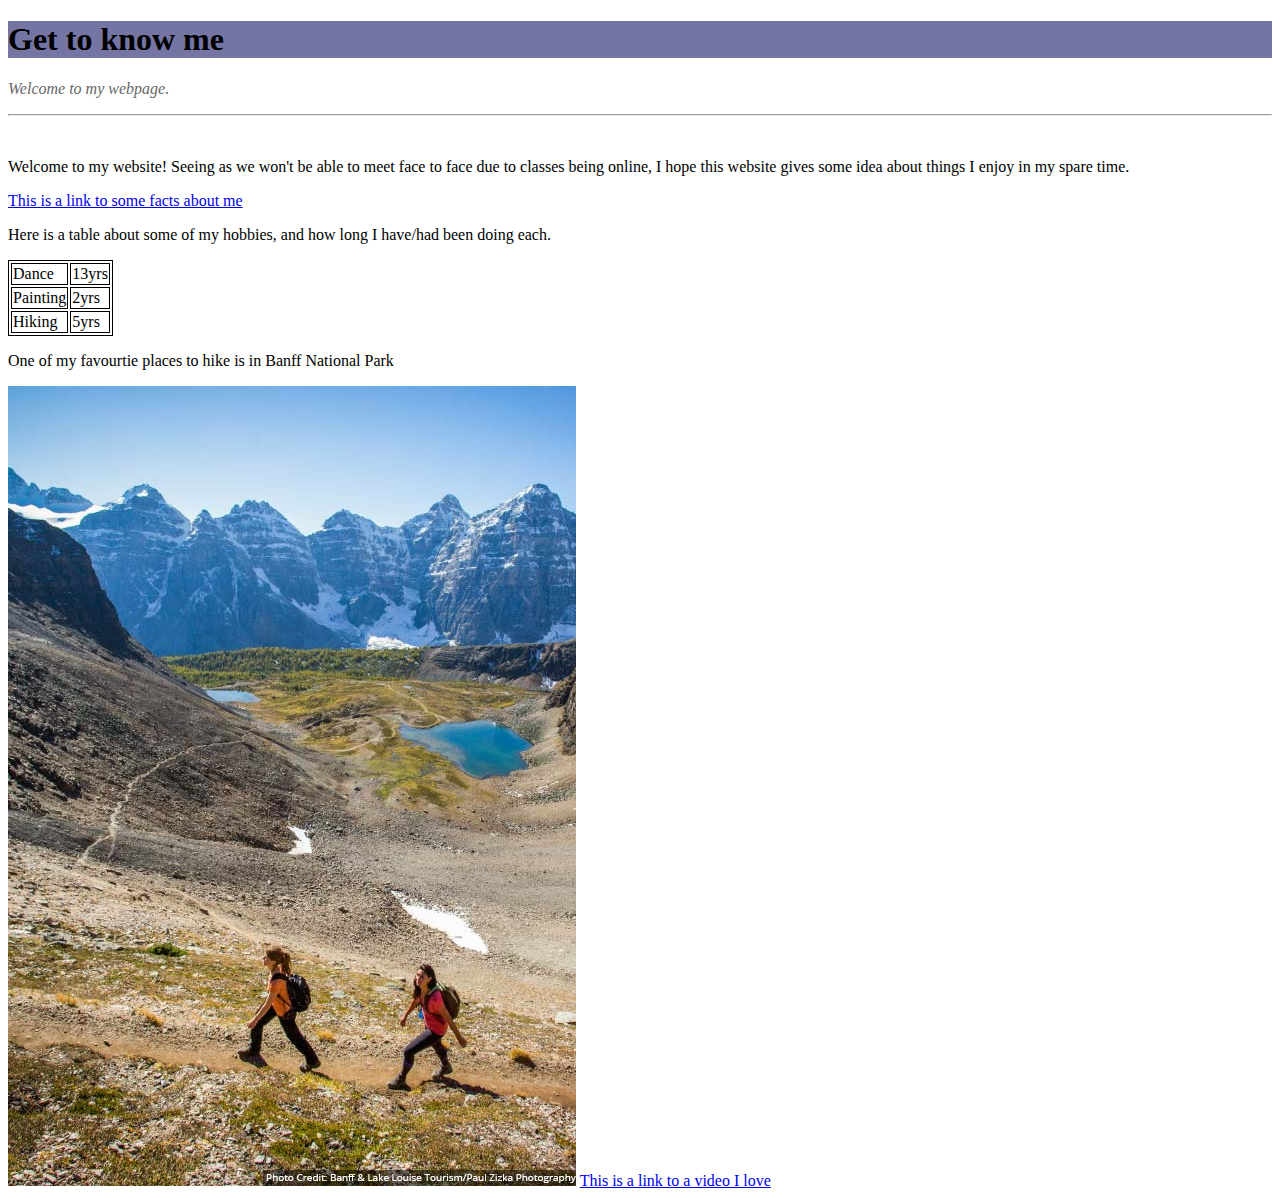
<file: index.html>
<!doctype html>
<html lang="en">
<head>
<meta charset="utf-8">
<title>A little about me</title>
 </head>
<body>
<link rel="stylesheet" href="mystyle.css"><h1>Get to know me</h1>
 <p class="fancy">Welcome to my webpage.</p> 
 <hr/>
 <br/>
<p>Welcome to my website! Seeing as we won't be able to meet face to face due to classes being online, I hope this website gives some idea about things I enjoy in my spare time.</p>
<a href=list.html>This is a link to some facts about me</a>   
 <p>Here is a table about some of my hobbies, and how long I have/had been doing each.</p>
 <table><link rel=stylesheethrefmystyle.css>  
  <tr>
    <td>Dance</td>
    <td>13yrs</td>
  </tr>
  <tr>
    <td>Painting</td>
    <td>2yrs</td>
  </tr>
  <tr>
    <td>Hiking</td>
    <td>5yrs</td>
  </tr> 
 </table>
 <p>One of my favourtie places to hike is in Banff National Park</p>
 <img src=hike.jpg alt=Banff/>  
 <a href=video.html>This is a link to a video I love</a>    
 </body>
</file>
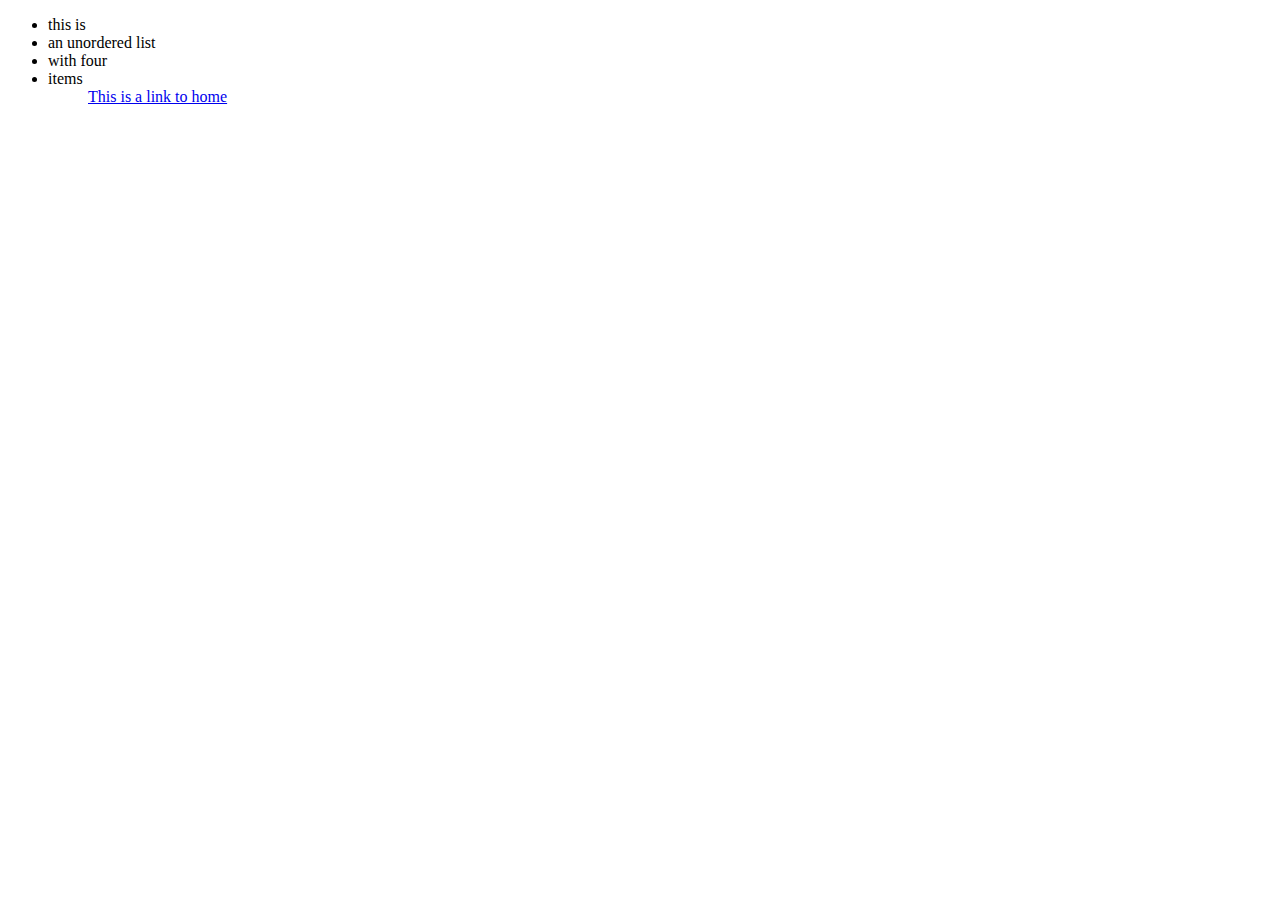
<file: facts about me.html>
<!doctype html>
<html lang="en">
<head>
<meta charset="utf-8">
<title>Cmpt 104</title>
</head>
<body>
  <ul>
<li>this is</li>
<li>an unordered list</li>
<li>with four</li>
<li>items</li>
<ul>
 <a href=index.html>This is a link to home</a>  
 </body>
</html>
</file>
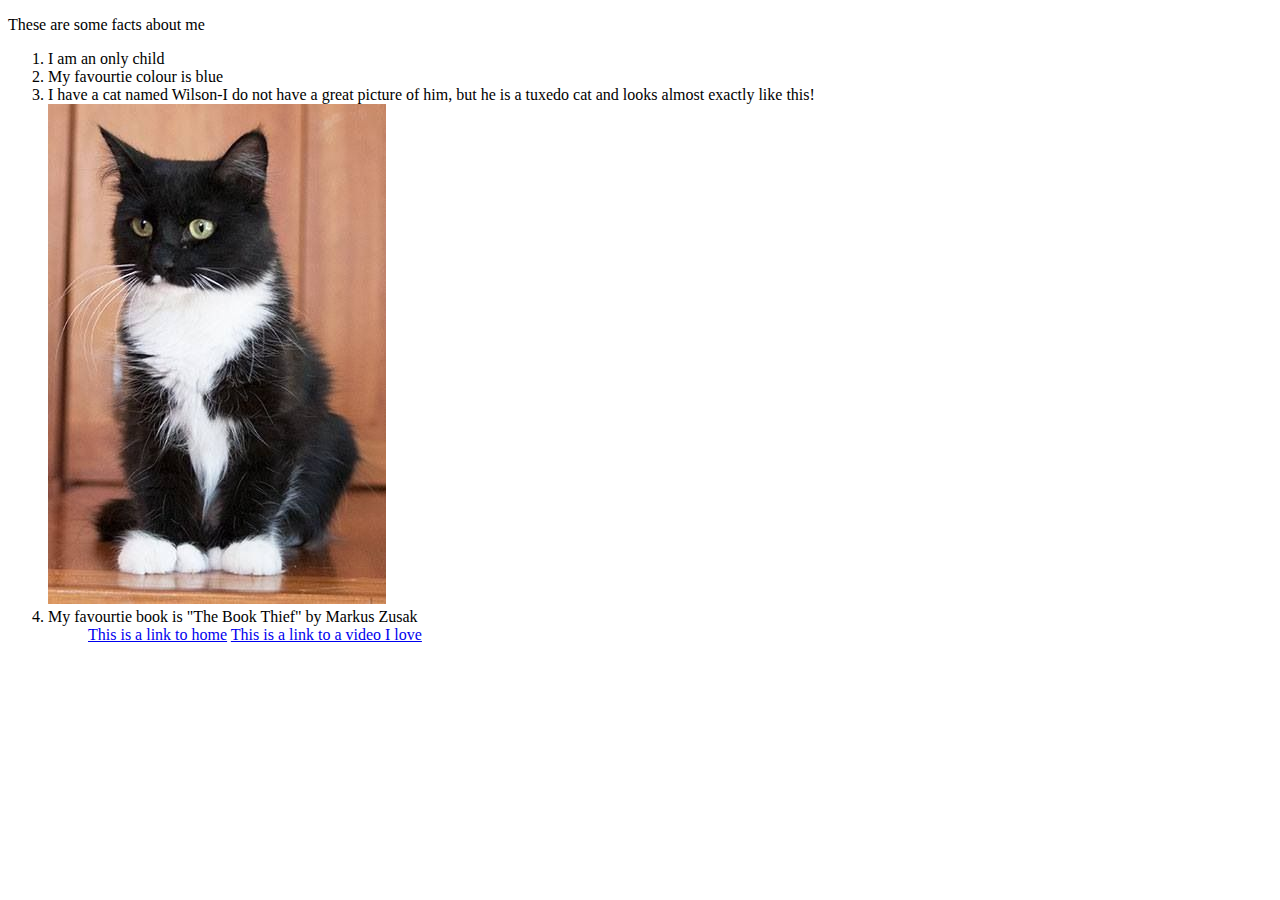
<file: list.html>
<!doctype html>
<html lang="en">
<head>
<meta charset="utf-8">
<title>Cmpt 104</title>
</head>
<body> 
<p>These are some facts about me</p>
<ol>
<li>I am an only child</li>
<li>My favourtie colour is blue</li>
<li>I have a cat named Wilson-I do not have a great picture of him, but he is a tuxedo cat and looks almost exactly like this!</li>
<img src="tuxedo2.jpg" alt="Wilson"/>
<li>My favourtie book is "The Book Thief" by Markus Zusak</li>
<ol/>
  <a href=index.html>This is a link to home</a>  
  <a href=video.html>This is a link to a video I love</a> 
  </body>
</html>
</file>
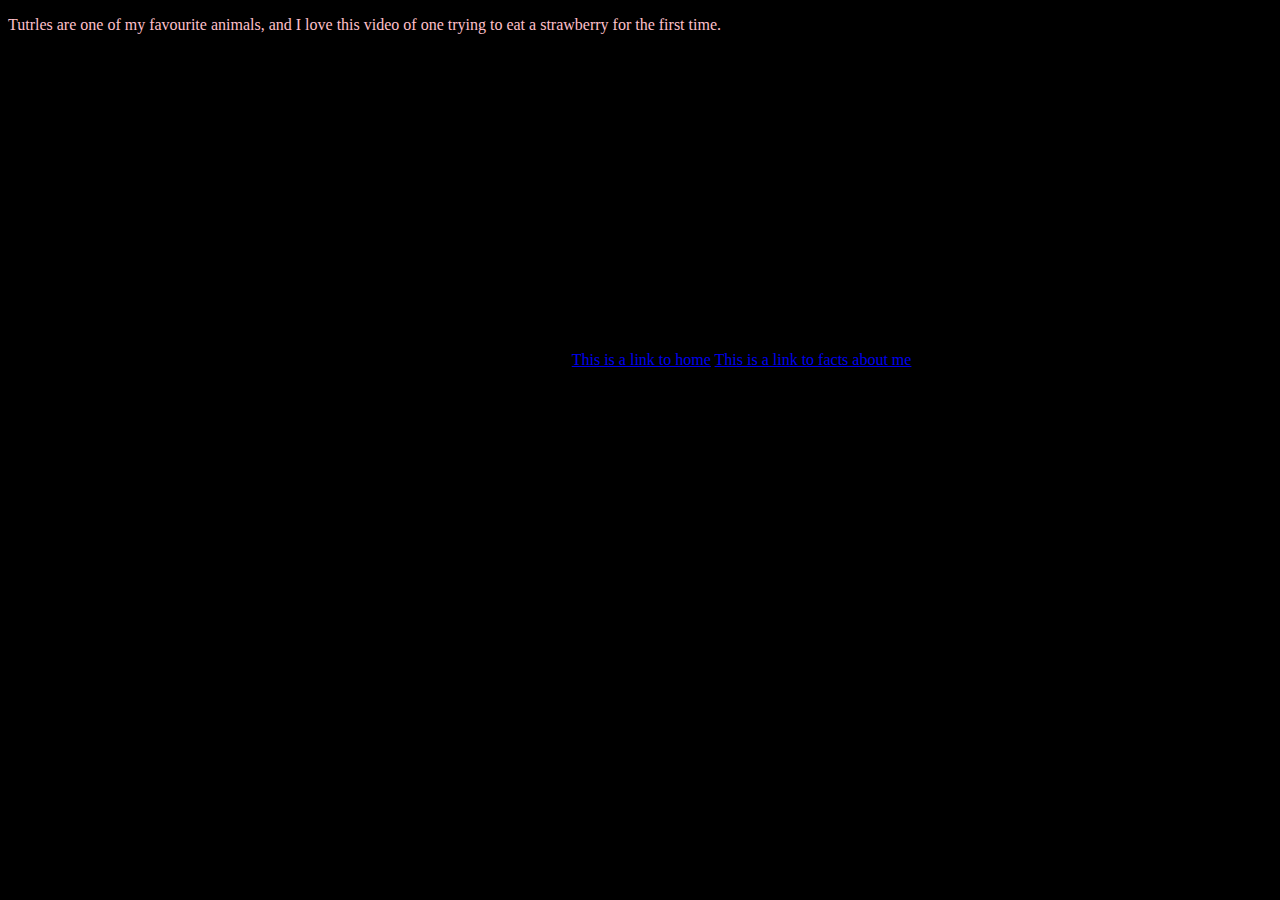
<file: video.html>
<!doctype html>
<html>
<head> 
<style>
		body {background-color: black; color: pink;}
	</style>
</head> 
<body> 
<p>Tutrles are one of my favourite animals, and I love this video of one trying to eat a strawberry for the first time.</p>
<iframe width="560" height="315" src="https://www.youtube.com/embed/CsxSXVbNL0Q" frameborder="0" allow="accelerometer; autoplay; clipboard-write; encrypted-media; gyroscope; picture-in-picture" allowfullscreen></iframe>
<a href=index.html>This is a link to home</a>
<a href=list.html>This is a link to facts about me</a>
</body> 
</html>
</file>
<file: mystyle.css>
table, th, td {
  border: 1px solid black;
}
h1{
background-color:#7575a3;
font-size:2em;
}
p.fancy{
color:#666;
font-style: oblique;
}
</file>
